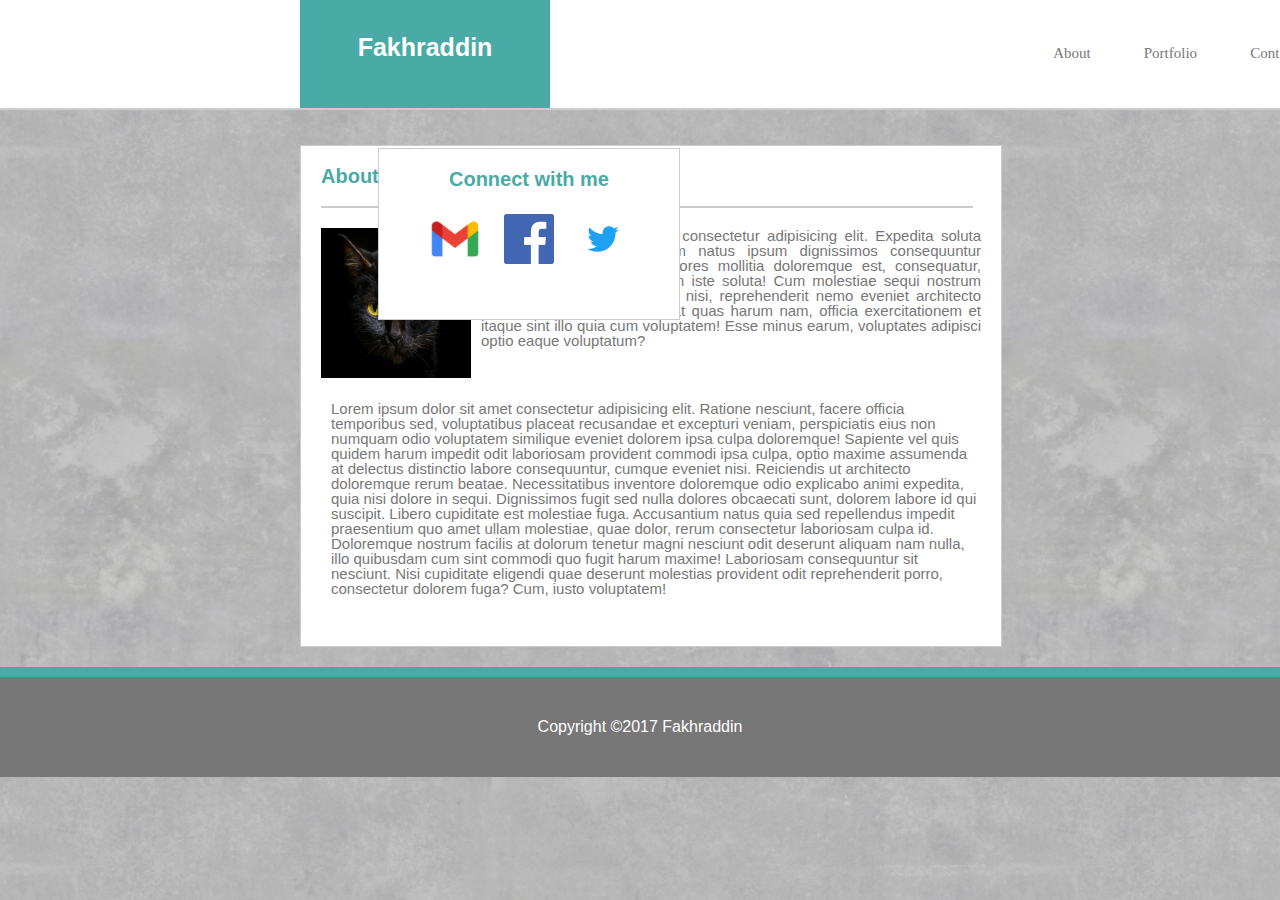
<file: index.html>
<!DOCTYPE html>
<html>

<head>
    
    <title>About</title>
    <link rel="stylesheet" href="./assets/css/reset.css">
    <link rel="stylesheet" href="./assets/css/IndexStyle.css">

</head>

<body>
    
    <div id="placeholder"> 

<header>Fakhraddin</header>

<div class="container">
    <div><a class="link" href="./index.html">About</a></div>
    <div><a class="link" href="./portfolio.html">Portfolio</a></div>
    <div><a class="link" href="./contact.html">Contact</a></div>
</div>

</div>

<div id="border"></div>

<div class="container2">

<div id="about">About me</div>

<div id="border2"></div>

<div id="image">
    <img  height="150px" width="150px" src="./assets/images/cat.jpg">
</div>

<p>Lorem ipsum dolor sit amet consectetur adipisicing elit. Expedita soluta unde vel nam odio, autem natus ipsum dignissimos consequuntur inventore! Dolore fugiat maiores mollitia doloremque est, consequatur, natus excepturi earum autem iste soluta! Cum molestiae sequi nostrum consequuntur harum? Fugiat nisi, reprehenderit nemo eveniet architecto iure, odio debitis vero placeat quas harum nam, officia exercitationem et itaque sint illo quia cum voluptatem! Esse minus earum, voluptates adipisci optio eaque voluptatum?</p>

<p id="p2">Lorem ipsum dolor sit amet consectetur adipisicing elit. Ratione nesciunt, facere officia temporibus sed, voluptatibus placeat recusandae et excepturi veniam, perspiciatis eius non numquam odio voluptatem similique eveniet dolorem ipsa culpa doloremque! Sapiente vel quis quidem harum impedit odit laboriosam provident commodi ipsa culpa, optio maxime assumenda at delectus distinctio labore consequuntur, cumque eveniet nisi. Reiciendis ut architecto doloremque rerum beatae. Necessitatibus inventore doloremque odio explicabo animi expedita, quia nisi dolore in sequi. Dignissimos fugit sed nulla dolores obcaecati sunt, dolorem labore id qui suscipit. Libero cupiditate est molestiae fuga. Accusantium natus quia sed repellendus impedit praesentium quo amet ullam molestiae, quae dolor, rerum consectetur laboriosam culpa id. Doloremque nostrum facilis at dolorum tenetur magni nesciunt odit deserunt aliquam nam nulla, illo quibusdam cum sint commodi quo fugit harum maxime! Laboriosam consequuntur sit nesciunt. Nisi cupiditate eligendi quae deserunt molestias provident odit reprehenderit porro, consectetur dolorem fuga? Cum, iusto voluptatem!</p>
</div>

<div class="container3">

    <div id="connect">Connect with me</div>

    
    <a id="gmail" href="https://www.google.com/intl/az/gmail/about/"><img width="50px" height="50px" src="./assets/images/gmail.png"></a>
    <a id="facebook" href="https://az-az.facebook.com/"><img width="50px" height="50px" src="./assets/images/facebook.png"></a>
    <a id="twitter" href="https://twitter.com/"><img width="50px" height="50px" src="./assets/images/twitter.png"></a>
    

</div>

<div id="border3"></div>

<footer> Copyright &copy;2017 Fakhraddin</footer>




</body>

</html>
</file>
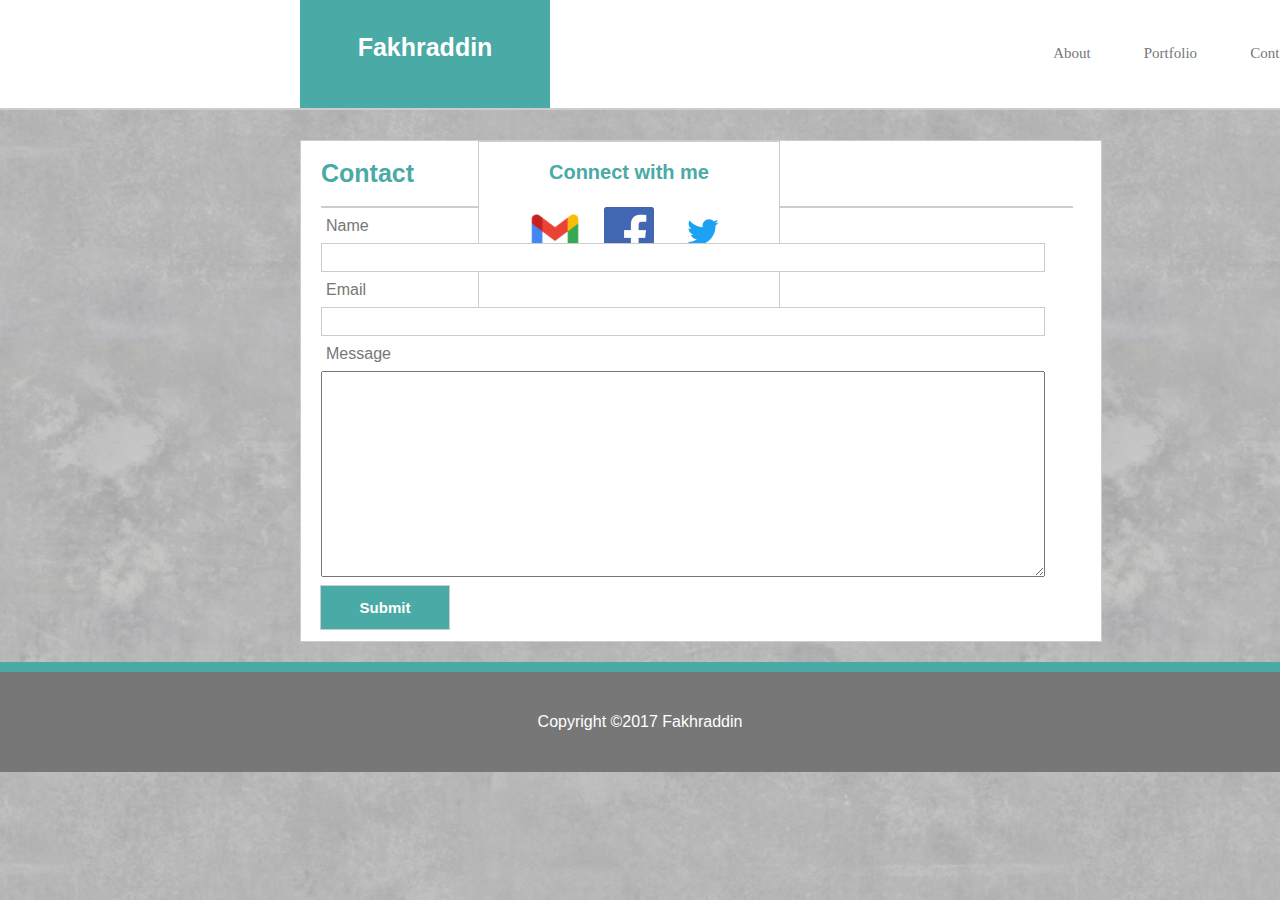
<file: contact.html>
<!DOCTYPE html>
<html>
<head>

    <title>Contact</title>
    <link rel="stylesheet" href="./assets/css/reset.css">
    <link rel="stylesheet" href="./assets/css/ContactStyle.css">

</head>

<body>

    <div id="placeholder"> 

<header>Fakhraddin</header>

<div class="container">
    <div><a class="link" href="./index.html">About</a></div>
    <div><a class="link" href="./portfolio.html">Portfolio</a></div>
    <div><a class="link" href="./contact.html">Contact</a></div>

</div>

</div>

<div id="border"></div>

<div class="box">

    <div id="Contact">Contact</div>

    <div id="border2"></div>
    
    <label class="label">Name</label>

    <br>

    <input class="input">

    <br>

    <label class="label">Email</label>

    <br>

    <input class="input">

    <br>

    <label class="label">Message</label>

    <br>
    
    <textarea></textarea>

</div>

<input type="submit" id="submit"> 

    <div class="container3">

        <div id="connect">Connect with me</div>

    
        <a id="gmail" href="https://www.google.com/intl/az/gmail/about/"><img width="50px" height="50px" src="./assets/images/gmail.png"></a>
        <a id="facebook" href="https://az-az.facebook.com/"><img width="50px" height="50px" src="./assets/images/facebook.png"></a>
        <a id="twitter" href="https://twitter.com/"><img width="50px" height="50px" src="./assets/images/twitter.png"></a>
    

    </div>

<div id="border3"></div>

<footer> Copyright &copy;2017 Fakhraddin</footer>

    
</body>

</html>
</file>
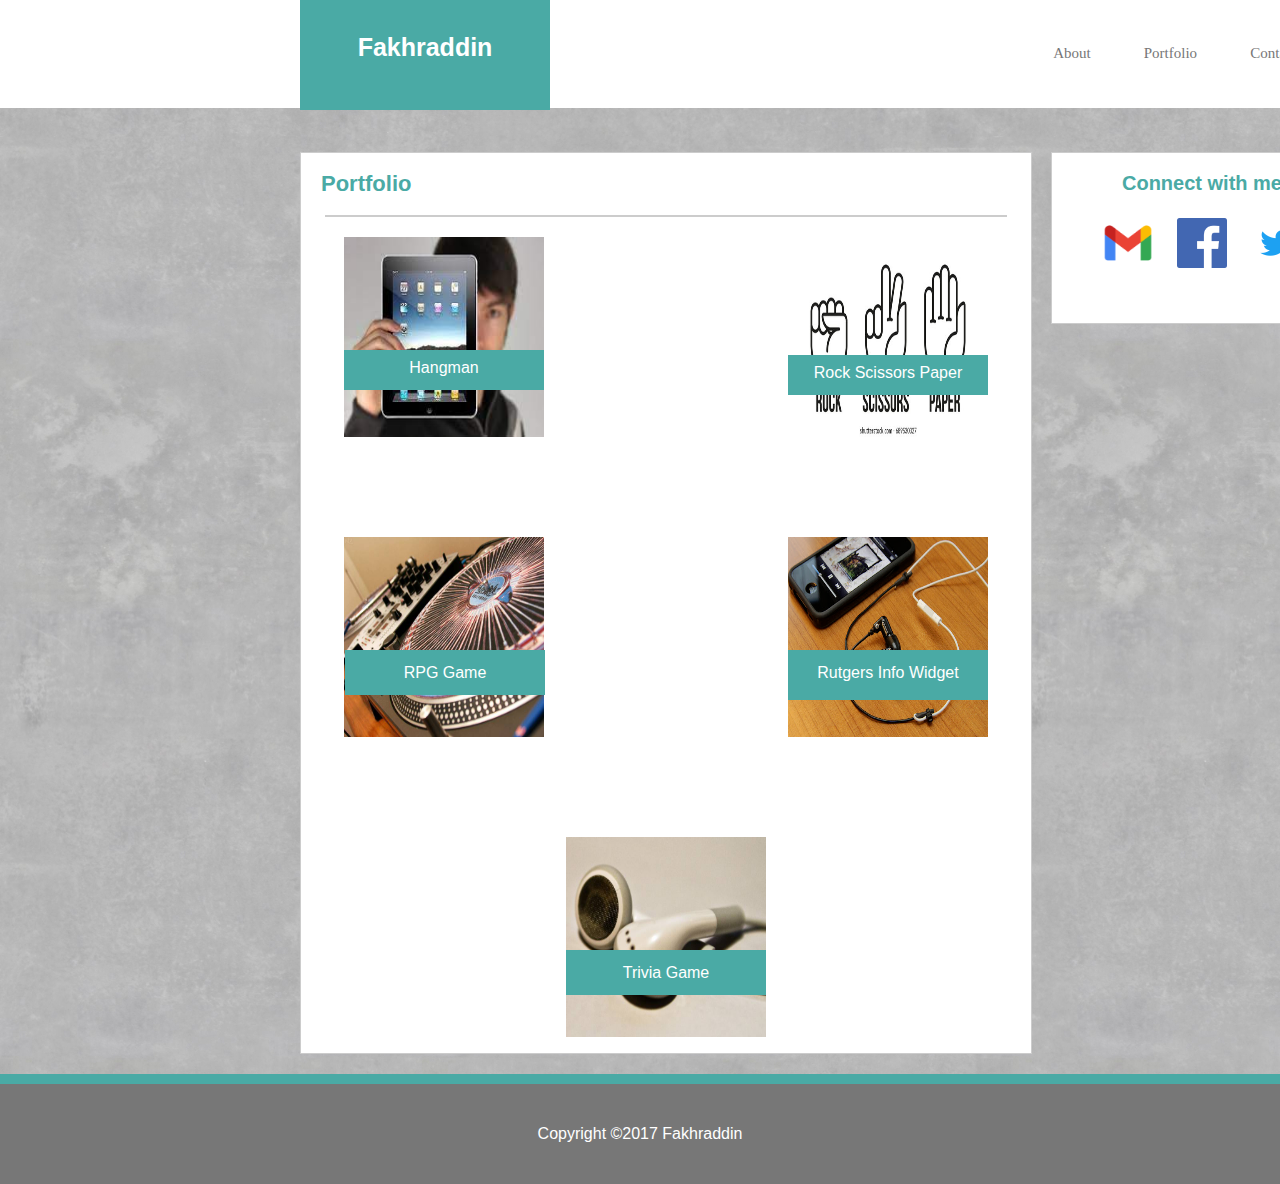
<file: portfolio.html>
<!DOCTYPE html>
<html>

<head>

    <title>Portfolio</title>
    <link rel="stylesheet" href="./assets/css/reset.css">
    <link rel="stylesheet" href="./assets/css/PortfolioDesign.css">
</head>

<body>
    
  <div id="placeholder">  
<header>Fakhraddin</header>



<div class="container">
    <div><a class="link" href="./index.html">About</a></div>
    <div><a class="link" href="./portfolio.html">Portfolio</a></div>
    <div><a class="link" href="./contact.html">Contact</a></div>
</div>

</div>
<div id="border"></div>

<div class="flexcontainer">

    <div id="portfolio">Portfolio</div>

    <div id="flexborder"></div>

    <div class="flexitem">
        <img width="200px" height="200px" src="./assets/images/hangman.jpg">
        <div id="HM">Hangman</div>

        <img  width="200px" height="200px" src="./assets/images/rock-scissors-paper-hand-gesture-260nw-689530327.jpg">
        <div id="RSP">Rock Scissors Paper</div>

        <img  width="200px" height="200px" src="./assets/images/rpg.jpg">
        <div id="RPG">RPG Game</div>

        <img  width="200px" height="200px" src="./assets/images/rutgers.jpg">
        <div id="RIW">Rutgers Info Widget</div>

        <img  width="200px" height="200px" src="./assets/images/trivia.jpg">
        <div id="TG">Trivia Game</div>
    </div>

    <div class="container3">

        <div id="connect">Connect with me</div>
    
        
        <a id="gmail" href="https://www.google.com/intl/az/gmail/about/"><img width="50px" height="50px" src="./assets/images/gmail.png"></a>
        <a id="facebook" href="https://az-az.facebook.com/"><img width="50px" height="50px" src="./assets/images/facebook.png"></a>
        <a id="twitter" href="https://twitter.com/"><img width="50px" height="50px" src="./assets/images/twitter.png"></a>
        
    
    </div>
    

</div>

<div id="border3"></div>

<footer> Copyright &copy;2017 Fakhraddin</footer>

















</body>

</html>
</file>
<file: assets/css/IndexStyle.css>
#placeholder{
  width: 100%;
  height: 20%;
  background-color: white;
}


header{
  width: 250px;
  height: 75px;
  background-color: #4aaaa5;
  color: white;
  text-align: center;
  font-size: 25px;
  padding-top: 35px;
  margin-left: 300px;
  font-weight: bold;
}

.container{
  display: flex;
  width: 350px;
  height: 110px;
  margin-left: 1000px;
  margin-top: -112px;
  justify-content: center;
  align-items: center;
  justify-content: space-evenly;
  font-size: 15px;
  font-family: Georgia, 'Times New Roman', Times, serif;
}

.link{
  text-decoration: none;
  color: #777777;
}

#border{
  border: 1px solid #cccccc;
}

.container2{
  border: 1px solid black;
  width: 700px;
  height: 500px;
  margin-left: 300px;
  margin-top: 35px;
  border: 1px solid #cccccc;
  background-color: white;
}

#about{
  margin-left: 20px;
  padding-top: 20px;
  font-weight: bold;
  font-size: 20px;
  color: #4aaaa5;
}

#border2{
  border: 1px solid black;
  margin-top: 20px;
  width: 650px;
  margin-left: 20px;
  border: 1px solid #cccccc;
}

#image{
  padding-top: 20px;
  padding-left: 20px;
  display: inline-block;
  
}

p{
  padding-top: 20px;
  padding-right: 20px;
  float: right;
  width: 500px;
  text-align: justify;
  font-size: 15px;
  color: #777777;
 
}

#p2{
  clear: both;
  width: 650px;
  text-align: left;
  font-size: 15px;
  color: #777777;
}

.container3{
  border: 1px solid #cccccc;
  width: 300px;
  height: 150px;
  position: absolute;
  right: 600px;
  top: 148px;
  text-align: center;
  padding-top: 20px;
  background-color: white;

}

#connect{
  padding-bottom: 25px;
  color: #4aaaa5;
  font-weight: bold;
  font-size: 20px;
}

#gmail + #facebook{
  margin-left: 20px;
  
}

#facebook + #twitter{
  margin-left: 20px;
}

#border3{
  margin-top: 20px;
  height: 10px;
  background-color: #4aaaa5;
}

footer{
  color: white;
  height: 100px;
  background-color: #777777;
  display: flex;
  justify-content: center;
  align-items: center;
}

body{
  font-family: Arial, Helvetica, sans-serif;
  background-image: url(../images/Polished-Concrete-Architextures.jpg);
}
</file>
<file: assets/css/ContactStyle.css>
#placeholder{
  width: 100%;
  height: 20%;
  background-color: white;
}


header{
    width: 250px;
    height: 75px;
    background-color: #4aaaa5;
    color: white;
    text-align: center;
    font-size: 25px;
    padding-top: 35px;
    margin-left: 300px;
    font-weight: bold;
  }
  
  .container{
    display: flex;
    width: 350px;
    height: 110px;
    margin-left: 1000px;
    margin-top: -112px;
    justify-content: center;
    align-items: center;
    justify-content: space-evenly;
    font-size: 15px;
    font-family: Georgia, 'Times New Roman', Times, serif;
  }

  .link{
    text-decoration: none;
    color: #777777;
  }

  #border{
  border: 1px solid #cccccc;
}

.box{
    border: 1px solid #cccccc;
    height: 500px;
    width: 800px;
    margin-left: 300px;
    margin-top: 30px;
    background-color: white;
}

#Contact{
    margin-left: 20px;
    margin-top: 20px;
    color: #4aaaa5;
    font-size: 25px;
    font-weight: bold;
}

#border2{
    border: 1px solid #cccccc;
    width: 750px;
    margin-left: 20px;
    margin-top: 20px;
}

.label{
    padding-left: 25px;
    line-height: 35px;
    color: #777777;
}

.input{
    border: 1px solid #cccccc;
    padding-left: 20px;
    margin-left: 20px;
    width: 700px;
    height: 25px;
}

textarea{
    padding-left: 20px;
    margin-left: 20px;
    height: 200px;
    width: 700px;
}

#submit{
    position: absolute;
    left: 320px;
    top: 585px;
    background-color: #4aaaa5;
    height: 45px;
    width: 130px;
    color: white;
    font-weight: bold;
    font-size: 15px;
    border: 1px solid #cccccc;
}

.container3{
    border: 1px solid #cccccc;
    width: 300px;
    height: 150px;
    float: right;
    margin-top: -501px;
    margin-right: 500px;
    text-align: center;
    padding-top: 20px;
    background-color: white;
  }
  
  #connect{
    padding-bottom: 25px;
    color: #4aaaa5;
    font-weight: bold;
    font-size: 20px;
  }
  
  #gmail + #facebook{
    margin-left: 20px;
    
  }
  
  #facebook + #twitter{
    margin-left: 20px;
  }

  footer{
    color: white;
    height: 100px;
    background-color: #777777;
    display: flex;
    justify-content: center;
    align-items: center;
  }

  #border3{
    margin-top: 20px;
    height: 10px;
    background-color: #4aaaa5;
  }

body{
    font-family: Arial, Helvetica, sans-serif;
    background-image: url(../images/Polished-Concrete-Architextures.jpg);
}
</file>
<file: assets/css/PortfolioDesign.css>
#placeholder{
  width: 100%;
  height: 108px;
  background-color: white;
  position: fixed;
}

header{
    width: 250px;
    height: 75px;
    background-color: #4aaaa5;
    color: white;
    text-align: center;
    font-size: 25px;
    padding-top: 35px;
    margin-left: 300px;
    font-weight: bold;
  }
  
  .container{
    display: flex;
    width: 350px;
    height: 110px;
    margin-left: 1000px;
    margin-top: -112px;
    justify-content: center;
    align-items: center;
    justify-content: space-evenly;
    font-size: 15px;
    font-family: Georgia, 'Times New Roman', Times, serif;
    background-color: white;
  }
  
  .link{
    text-decoration: none;
    color: #777777;
  }
  

  #border{
    border: 1px solid #cccccc;
  }
  
  body{
      font-family: Arial, Helvetica, sans-serif;
      background-image: url("");
  }

.flexcontainer{
    margin-top: 150px;
    margin-left: 300px;
    margin-bottom: 20px;
    border: 1px solid #cccccc;
    height: 900px;
    width: 730px;
    background-color: white;
}


#portfolio{
    color: #4aaaa5;
    font-size: 22px;
    font-weight: bold;
    padding-top: 20px;
    padding-left: 20px;
}

#flexborder{
    border: 1px solid #cccccc;
    width: 680px;
    margin-right: auto;
    margin-left: auto;
    margin-top: 20px;
}

.flexitem{
    display: flex;
    flex-wrap: wrap;
    justify-content: space-evenly;
    gap: 100px 200px;
    margin-top: 20px;
}

#HM{
    width: 200px;
    height: 30px;
    position: absolute;
    left: 344px;
    top: 350px;
    color: white;
    background-color: #4aaaa5;
    text-align: center;
    padding-top: 10px;
}

#RSP{
    width: 200px;
    height: 30px;
    position: absolute;
    left: 788px;
    top: 355px;
    background-color: #4aaaa5;
    color: white;
    text-align: center;
    padding-top: 10px;
    
}

#RPG{
    position: absolute;
    top: 650px;
    left: 345px;
    color: white;
    background-color: #4aaaa5;
    width: 200px;
    height: 30px;
    text-align: center;
    padding-top: 15px;
}

#RIW{
    position: absolute;
    left: 788px;
    top: 650px;
    color: white;
    background-color: #4aaaa5;
    width: 200px;
    height: 35px;
    text-align: center;
    padding-top: 15px;
}

#TG{
    position: absolute;
    top: 950px;
    left: 566px;
    color: white;
    background-color: #4aaaa5;
    width: 200px;
    height: 30px;
    text-align: center;
    padding-top: 15px;
}


.container3{
    border: 1px solid #cccccc;
    width: 300px;
    height: 150px;
    margin-left: 750px;
    margin-top: -885px;
    text-align: center;
    padding-top: 20px;
    background-color: white;
  }
  
  #connect{
    padding-bottom: 25px;
    color: #4aaaa5;
    font-weight: bold;
    font-size: 20px;
  }
  
  #gmail + #facebook{
    margin-left: 20px;
  }
  
  #facebook + #twitter{
    margin-left: 20px;
  }

  footer{
    color: white;
    height: 100px;
    background-color: #777777;
    display: flex;
    justify-content: center;
    align-items: center;
  }

  #border3{
    margin-top: 20px;
    height: 10px;
    background-color: #4aaaa5;
  }

  body{
    background-image: url(../images/Polished-Concrete-Architextures.jpg);
    font-family: Arial, Helvetica, sans-serif;
  }
</file>
